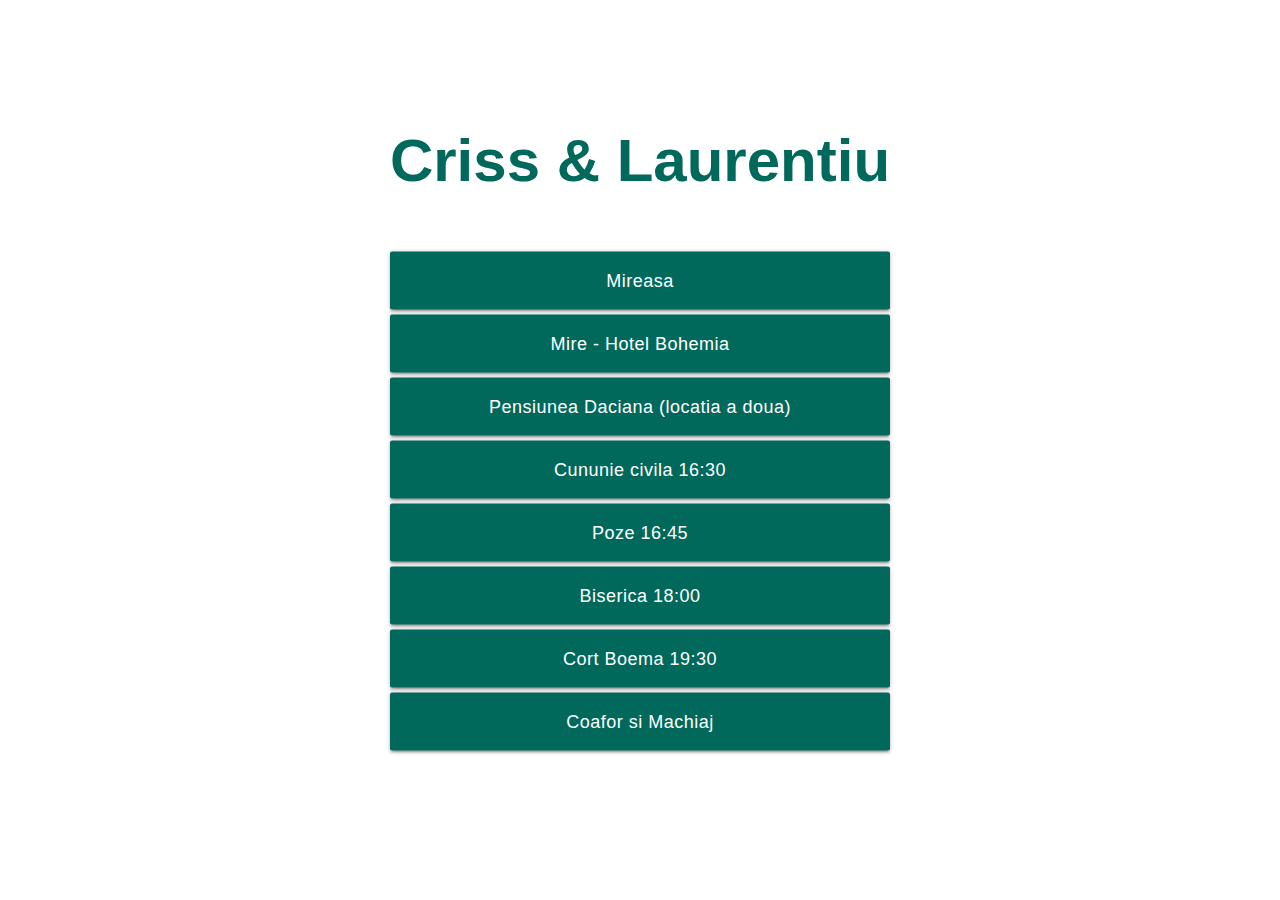
<file: index.html>
<!DOCTYPE html>
<html lang="en">
<head>
    <title>Cristina & Laurentiu</title>
    <meta charset="UTF-8">
    <meta content="width=device-width, initial-scale=1" name="viewport">
    <link rel="shortcut icon" type="image/x-icon" href="assets/images/favicon2.ico"/>
    <link rel="stylesheet" href="https://cdnjs.cloudflare.com/ajax/libs/materialize/1.0.0/css/materialize.min.css">
    <link href="style.css" rel="stylesheet">
</head>
<body>
    <!-- Content -->
    <div class="container">
        <h1>Criss & Laurentiu</h1>
        <div class="div module module-content">
            <div class="module-content_outer">
                <div class="module-content_inner">
                    <a class="waves-effect waves-light btn teal darken-3" href="https://goo.gl/maps/r19pANKxh6L7SsYZ8">Mireasa</a>
                    <a class="waves-effect waves-light btn teal darken-3" href="https://goo.gl/maps/x2xc7Uxfs3Fizyhc9">Mire - Hotel Bohemia</a>
                    <a class="waves-effect waves-light btn teal darken-3" href="https://goo.gl/maps/NdbpSTBC99cs8i8A6">Pensiunea Daciana (locatia a doua)</a>
                    <a class="waves-effect waves-light btn teal darken-3" href="https://goo.gl/maps/p6NCzXQdsnvjWphE7">Cununie civila 16:30</a>
                    <a class="waves-effect waves-light btn teal darken-3" href="https://goo.gl/maps/p6NCzXQdsnvjWphE7">Poze 16:45</a>
                    <a class="waves-effect waves-light btn teal darken-3" href="https://goo.gl/maps/TYFJrQX7mit54sfJ8">Biserica 18:00</a>
                    <a class="waves-effect waves-light btn teal darken-3" href="https://goo.gl/maps/2Xi9w7Y6wfGtpwG28">Cort Boema 19:30</a>
                    <a class="waves-effect waves-light btn teal darken-3" href="/coafor.html">Coafor si Machiaj</a>
                </div>
            </div>
        </div>
    </div>

  <!-- Scripts -->
  <script src="https://cdnjs.cloudflare.com/ajax/libs/materialize/1.0.0/js/materialize.min.js"></script>
</body>
</html>
</file>
<file: style.css>
/*==================================
 ------------ RESET CSS -----------
 ==================================*/
html, body, applet, object, iframe, h1, h2, h3, h4, h5, h6,
blockquote, pre, abbr, acronym, address, big, cite, code,
del, dfn, em, img, ins, kbd, q, s, samp, small, strike,
strong, sub, sup, tt, var, b, u, i, center, dl, dt, dd,
fieldset, form, label, legend, table, caption, tbody,
tfoot, thead, tr, th, td, article, aside, canvas, details,
embed, figure, figcaption, footer, header, hgroup, menu, nav,
output, ruby, section, summary, time, mark, audio, video {
    margin: 0;
    padding: 0;
    border: 0;
    font-size: 100%;
    font: inherit;
    vertical-align: baseline;
}
article, aside, details, figcaption, figure, footer, header, hgroup, menu, nav, section {
    display: block;
}
html {
    box-sizing: border-box;
}
*, *:before, *:after {
    box-sizing: inherit;
}
nav ol, nav ul:not(.list), .list--reset ol, .list--reset ul:not(.list) {
    margin: 0;
    padding: 0;
    list-style: none;
}
blockquote, q {
    quotes: none;
}
blockquote:before, blockquote:after, q:before, q:after {
    content: '';
    content: none;
}
table {
    border-collapse: collapse;
    border-spacing: 0;
}
strong {
    font-weight: 700;
}
em {
    font-style: italic;
}

/*==================================
--------- DEFAULT STYLES ---------
==================================*/
 body {
    color: #333333;
    font-family: 'Roboto', sans-serif;
    font-size: 24px;
    font-weight: 500;
    line-height: 1.2;
    overflow-x: hidden;
    -webkit-font-smoothing: antialiased;
    -moz-osx-font-smoothing: grayscale;
    -webkit-text-size-adjust: none;
}
h1, h2, h3, h4, h5 {
    color: #ee6e73;
}
h1 {
    font-size: 60px;
}
h2 {
    font-size: 30px;
}
h3 {
    font-size: 25px;
}
h4 {
    font-size: 18px;
}
h5 {
    font-size: 18px;
}
a {
    text-decoration: underline;
    color: #ff8300;
}
p {
    line-height: 1.3;
}
i {
    display: inline-block;
}
em {
    font-style: italic;
}
sup {
    vertical-align: super;
    font-size: 55%;
    font-weight: 300;
}
sub {
    vertical-align: sub;
    font-size: 55%;
    font-weight: 300;
}
@media only screen and (max-width: 768px) {
    h1 {
        font-size: 40px;
    }
    h2 {
        font-size: 20px;
    }
}
iframe {
    width: 100%;
}
.clearfix:before, .clearfix:after {
    content: " ";
    display: table;
}

.clearfix:after {
    clear: both;
}
/*==================================
 ------------- Content ------------
 ==================================*/
 body {
    min-height: 100vh;
 }
.container {
    max-width: 1400px;
    min-width: 320px;
    padding: 0 20px;
    width: 100%;
    top: 50%;
    left: 50%;
    transform: translate(-50%, -50%);
    position: absolute;
}
.module {
    padding: 35px 0;
}
h1 {
    text-align: center;
    margin-top: 35px;
    padding: 60px 0 0;
    text-shadow: 3px 3px 3px #fff;
    color: #00695c;
    font-weight: 700;
}
.module-content_item > h3, .module-content_item {
    background-color: #00695c;
}
.btn {
    max-width: 500px;
    width: 100%;
    padding: 20px;
    margin: 5px auto;
    display: block;
    line-height: 1;
    height: auto;
    text-transform: none;
    font-size: 18px;
}
 @media screen and (min-width: 800px) {
     body {
        background-image: url('https://www.quietrev.com/wp-content/uploads/2015/08/The-Social-Introvert-Can-I-Hide-at-My-Own-Wedding_SOURCE_stocksnap.jpg');
        background-position: right;
        background-size: cover;
        background-position: right;
        background-repeat: no-repeat;
     }
     h1 {
        padding: 15px 20px;
        background-color: #fff;
        border-radius: 5px;
        margin-bottom: 25px;
        max-width: 600px;
        margin: 0 auto;
     }
 }
</file>
